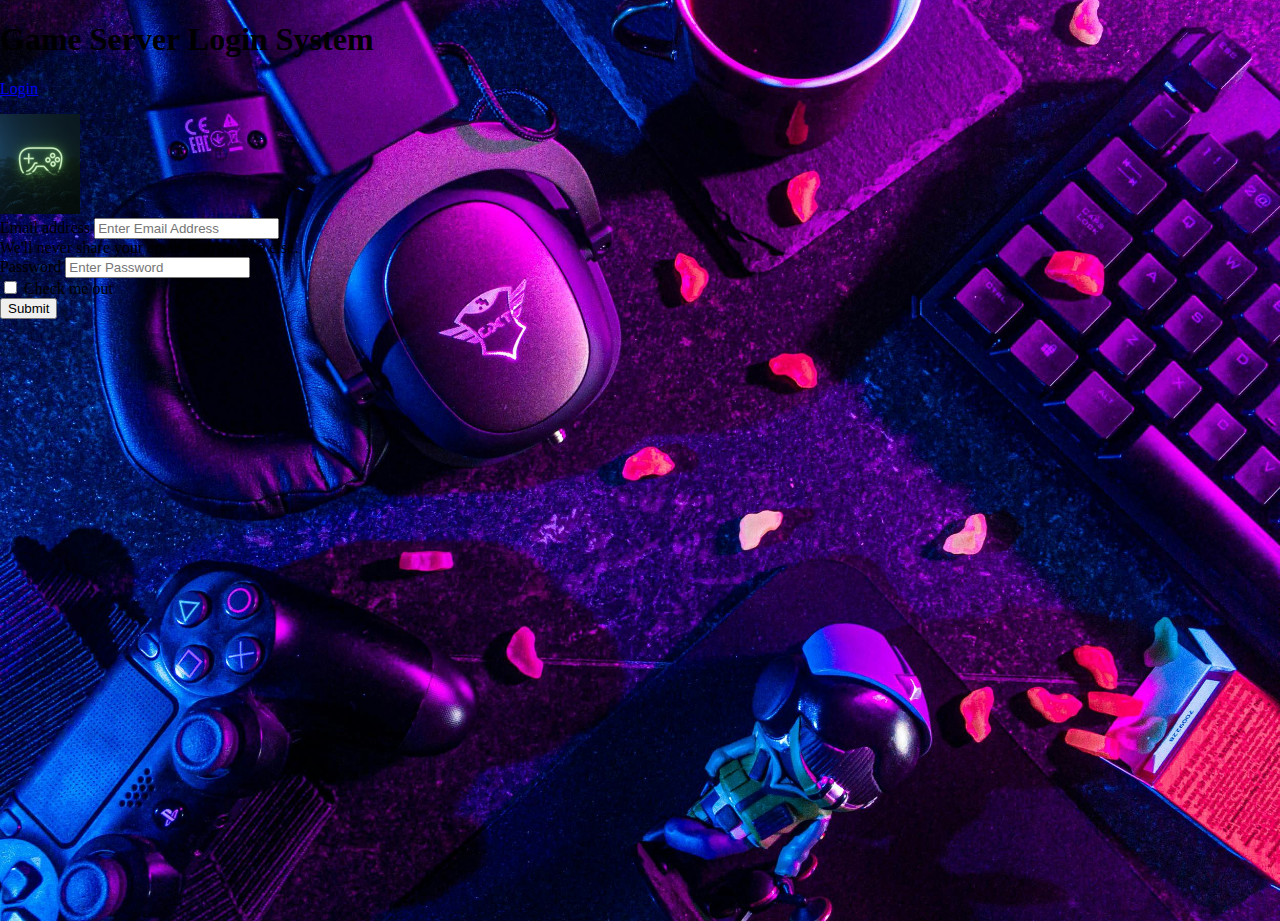
<file: index.html>
<!doctype html>
<html lang="en">
  <head>
    <meta charset="utf-8">
    <meta name="viewport" content="width=device-width, initial-scale=1">
    <title>Gaming</title>
    <link href="https://cdn.jsdelivr.net/npm/bootstrap@5.3.7/dist/css/bootstrap.min.css" rel="stylesheet" integrity="sha384-LN+7fdVzj6u52u30Kp6M/trliBMCMKTyK833zpbD+pXdCLuTusPj697FH4R/5mcr" crossorigin="anonymous">
    <link rel="stylesheet" href="style.css">
  
  </head>
  <body>
    
    <div class="container">
      <h1 class="text-center text-dark">Game Server Login System</h1>
     <p class="text-center">
       <a href="#" class="btn btn-primary text-btn-center" data-bs-toggle="modal" data-bs-target="#Priya">Login</a>

     </p>
    </div>
    

    <div class="modal" id="Priya">
      <div class="modal-dialog">
        <div class="modal-content">
          <div class="modal-header">
            <img src="pexels-pramodtiwari-13930769.jpg" alt="" height="100px" class="d-block mx-auto">
          </div>
          <div class="modal-body">
            <form action="thanks.html">
  <div class="mb-3">
    <label for="exampleInputEmail1" class="form-label">Email address</label>
    <input type="email" class="form-control" required placeholder="Enter Email Address" id="exampleInputEmail1" aria-describedby="emailHelp">
    <div id="emailHelp" class="form-text">We'll never share your email with anyone else.</div>
  </div>
  <div class="mb-3">
    <label for="exampleInputPassword1" class="form-label">Password</label>
    <input type="password" class="form-control" required placeholder="Enter Password" id="exampleInputPassword1">
  </div>
  <div class="mb-3 form-check">
    <input type="checkbox" class="form-check-input" required id="exampleCheck1">
    <label class="form-check-label" for="exampleCheck1">Check me out</label>
  </div>
  
          </div>
          <div class="modal-footer">
            <button type="submit" class="btn btn-primary">Submit</button>
</form>
          </div>
        </div>
      </div>
    </div>


    <script src="https://cdn.jsdelivr.net/npm/bootstrap@5.3.7/dist/js/bootstrap.bundle.min.js" integrity="sha384-ndDqU0Gzau9qJ1lfW4pNLlhNTkCfHzAVBReH9diLvGRem5+R9g2FzA8ZGN954O5Q" crossorigin="anonymous"></script>
  </body>
  </html>
</file>
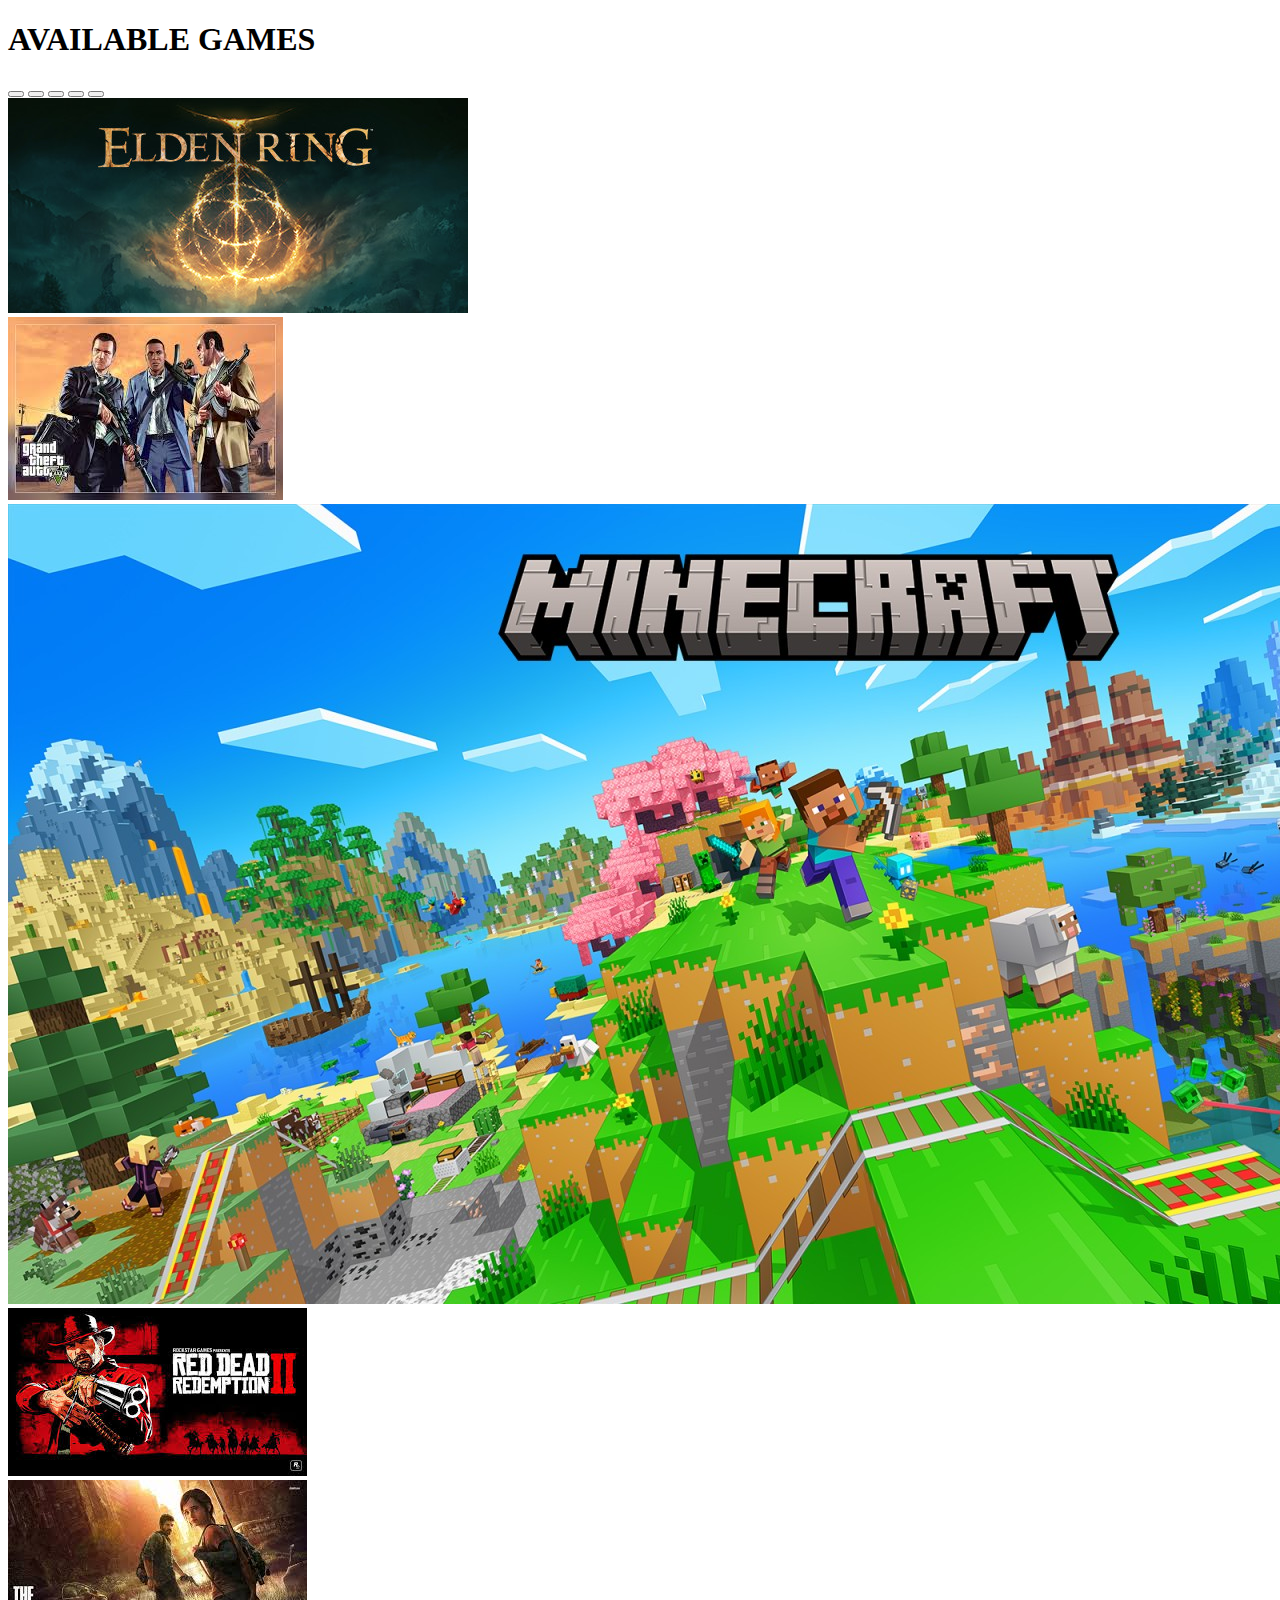
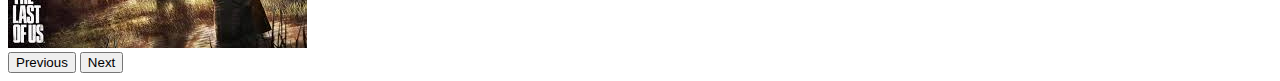
<file: games.html>
<!doctype html>
<html lang="en">
  <head>
    <meta charset="utf-8">
    <meta name="viewport" content="width=device-width, initial-scale=1">
    <title>Bootstrap demo</title>
    <link href="https://cdn.jsdelivr.net/npm/bootstrap@5.3.7/dist/css/bootstrap.min.css" rel="stylesheet" integrity="sha384-LN+7fdVzj6u52u30Kp6M/trliBMCMKTyK833zpbD+pXdCLuTusPj697FH4R/5mcr" crossorigin="anonymous">
  </head>
  <body>
    <h1 class="text-center mb-4">AVAILABLE GAMES</h1>
    <div id="carouselExampleIndicators" class="carousel slide">
  <div class="carousel-indicators">
    <button type="button" data-bs-target="#carouselExampleIndicators" data-bs-slide-to="0" class="active" aria-current="true" aria-label="Slide 1"></button>
    <button type="button" data-bs-target="#carouselExampleIndicators" data-bs-slide-to="1" aria-label="Slide 2"></button>
    <button type="button" data-bs-target="#carouselExampleIndicators" data-bs-slide-to="2" aria-label="Slide 3"></button>
    <button type="button" data-bs-target="#carouselExampleIndicators" data-bs-slide-to="3" aria-label="Slide 4"></button>
    <button type="button" data-bs-target="#carouselExampleIndicators" data-bs-slide-to="4" aria-label="Slide 5"></button>
  </div>
  <div class="carousel-inner">
    <div class="carousel-item active">
        <a href="https://store.steampowered.com/app/1245620/ELDEN_RING/" target="_blank">
            <img src="EldenRposter.jpg" class="d-block w-100" alt="Elden Ring">
        </a>
    </div>
    <div class="carousel-item">
        <a href="https://www.rockstargames.com/gta-v" target="_blank">
            <img src="GTA5_poster.jpg" class="d-block w-100" alt="GTA V">
        </a>
    </div>
    <div class="carousel-item">
      <a href="http://minecraft.net/en-us/download" target="_blank">
          <img src="Minecraft_.jpg" class="d-block w-100" alt="Minecraft">
      </a>
    </div>
    <div class="carousel-item">
        <a href="https://www.rockstargames.com/reddeadredemption2" target="_blank"> 
          <img src="RDRposter.jpg" class="d-block w-100" alt="Red Dead Redemption 2">
        </a>
    </div>
    <div class="carousel-item">
      <a href="https://store.steampowered.com/app/1888930/The_Last_of_Us_Part_I/" target="_blank">
          <img src="TLOUposter.jpg" class="d-block w-100" alt="The Last of Us">
      </a>
    </div>
  </div>
  <button class="carousel-control-prev" type="button" data-bs-target="#carouselExampleIndicators" data-bs-slide="prev">
    <span class="carousel-control-prev-icon" aria-hidden="true"></span>
    <span class="visually-hidden">Previous</span>
  </button>
  <button class="carousel-control-next" type="button" data-bs-target="#carouselExampleIndicators" data-bs-slide="next">
    <span class="carousel-control-next-icon" aria-hidden="true"></span>
    <span class="visually-hidden">Next</span>
  </button>
</div>








    <script src="https://cdn.jsdelivr.net/npm/bootstrap@5.3.7/dist/js/bootstrap.bundle.min.js" integrity="sha384-ndDqU0Gzau9qJ1lfW4pNLlhNTkCfHzAVBReH9diLvGRem5+R9g2FzA8ZGN954O5Q" crossorigin="anonymous"></script>
  </body>
</html>
</file>
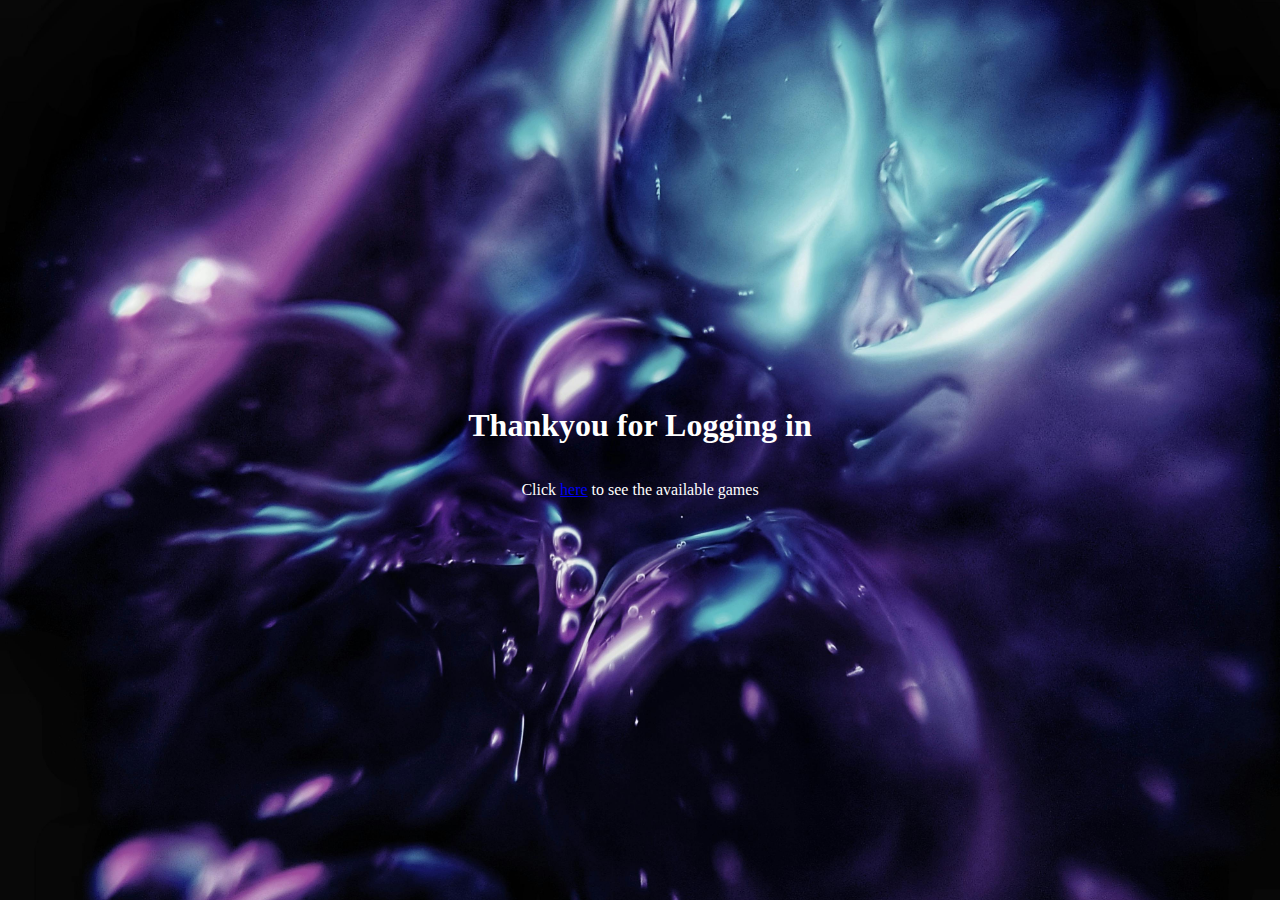
<file: thanks.html>
<!doctype html>
<html lang="en">
  <head>
    <meta charset="utf-8">
    <meta name="viewport" content="width=device-width, initial-scale=1">
    <title>Thank you</title>
      <style>
 body {
  background: url('ThanksBg.jpg') no-repeat center center fixed;
  background-size: cover;
  color: white;
  margin: 0;
  padding: 0;
  display: flex;
  flex-direction: column;
  justify-content: center;
  align-items: center;
  height: 100vh;
}

</style>
    <link href="https://cdn.jsdelivr.net/npm/bootstrap@5.3.7/dist/css/bootstrap.min.css" rel="stylesheet" integrity="sha384-LN+7fdVzj6u52u30Kp6M/trliBMCMKTyK833zpbD+pXdCLuTusPj697FH4R/5mcr" crossorigin="anonymous">
  </head>
  <body>
  <h1 style="margin-bottom: 20px class="text-light";">Thankyou for Logging in</h1>
  <p>
    Click <a href="games.html" class="btn btn-link">here</a> to see the available games
  </p>
  
    <script src="https://cdn.jsdelivr.net/npm/bootstrap@5.3.7/dist/js/bootstrap.bundle.min.js" integrity="sha384-ndDqU0Gzau9qJ1lfW4pNLlhNTkCfHzAVBReH9diLvGRem5+R9g2FzA8ZGN954O5Q" crossorigin="anonymous"></script>
  </body>
</html>
</file>
<file: style.css>
html, body {
    height: 100%;
    margin: 0;
    padding: 0;
}

body {
    background: url('gamingBg.jpg') no-repeat center center fixed;
    background-size: cover;
}
</file>
